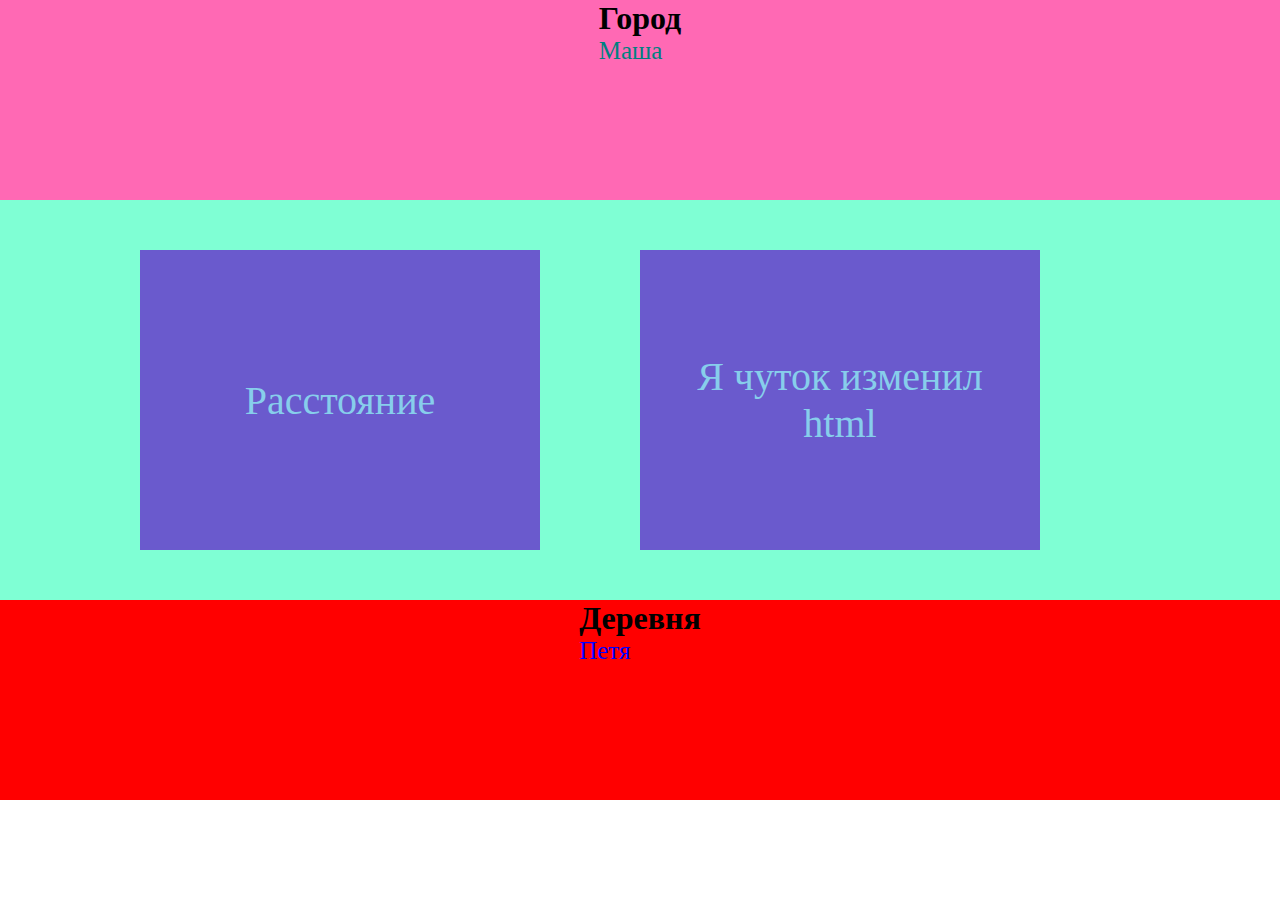
<file: Dynamic/index.html>
<!DOCTYPE html><html lang="ru">	<head>		<meta charset="UTF-8" />		<meta name="viewport" content="width=device-width, initial-scale=1.0" />		<link rel="stylesheet" href="css/style.min.css" />		<title>Dinamic adaptive</title>	</head>	<body>      <div class="header">   <div class="header__block">      <h1>Город</h1>      <div data-da="footer__block,767,1,max" class="header__name">         <span>Маша</span>      </div>   </div></div>      <div class="content">         <div class="content__block">            <span>Расстояние</span>			</div>			<div class="content__test">				<span>Я чуток изменил html</span>			</div>      </div>      <div class="footer">   <div class="footer__block">      <h1>Деревня</h1>      <div data-da="header__block,767,1,max" class="footer__name">         <span>Петя</span>      </div>   </div></div>		<script src="js/main.min.js"></script>	</body></html>
</file>
<file: Dynamic/css/style.min.css>
*{margin:0;padding:0;border:0;-webkit-box-sizing:border-box;box-sizing:border-box}.header{width:100%;display:-webkit-box;display:-ms-flexbox;display:flex;-webkit-box-pack:center;-ms-flex-pack:center;justify-content:center;min-height:200px;background-color:#ff69b4}.footer{width:100%;display:-webkit-box;display:-ms-flexbox;display:flex;-webkit-box-pack:center;-ms-flex-pack:center;justify-content:center;min-height:200px;background-color:red}.content{width:100%;display:-webkit-box;display:-ms-flexbox;display:flex;background-color:#7fffd4;min-height:400px;-webkit-box-pack:center;-ms-flex-pack:center;justify-content:center;-webkit-box-align:center;-ms-flex-align:center;align-items:center}.content .content__block{width:400px;display:-webkit-box;display:-ms-flexbox;display:flex;-webkit-box-pack:center;-ms-flex-pack:center;justify-content:center;-webkit-box-align:center;-ms-flex-align:center;align-items:center;height:300px;background-color:#6a5acd}.content span{font-size:40px;color:#87ceeb}.content .content__test{width:400px;display:-webkit-box;display:-ms-flexbox;display:flex;-webkit-box-pack:center;-ms-flex-pack:center;justify-content:center;-webkit-box-align:center;-ms-flex-align:center;align-items:center;height:300px;background-color:#6a5acd;margin:0 100px;text-align:center;padding:0 40px}.header__name span{color:teal;font-size:25px}.footer__name span{color:#00f;font-size:25px}
</file>
